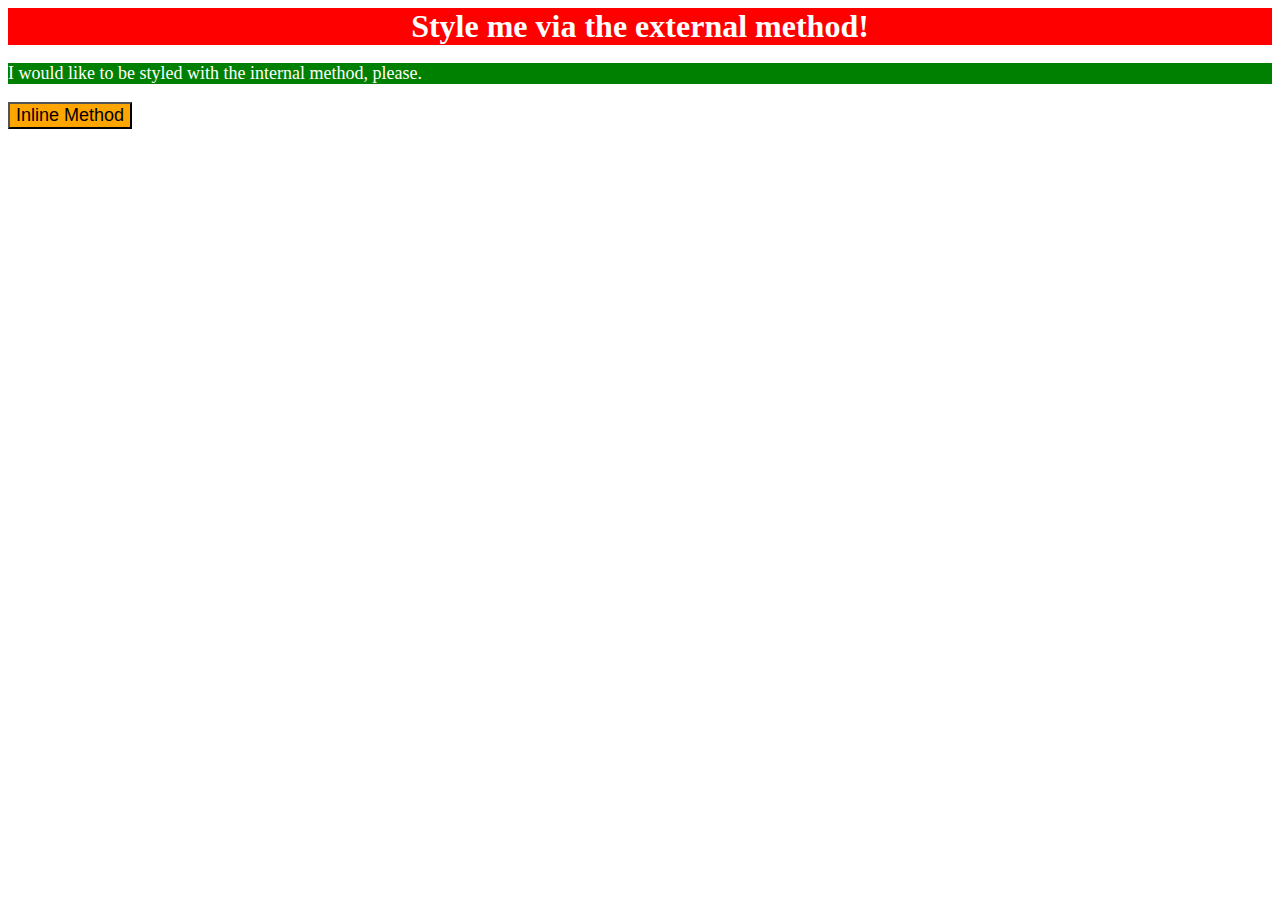
<file: foundations/intro-to-css/01-css-methods/index.html>
<!DOCTYPE html>
<html lang="en">
  <head>
    <meta charset="UTF-8">
    <meta http-equiv="X-UA-Compatible" content="IE=edge">
    <meta name="viewport" content="width=device-width, initial-scale=1.0">
    <title>Methods for Adding CSS</title>
    <!--external and internal styles-->
    <link rel="stylesheet" href="styles.css">
    <style>
      p {
        background-color: green;
        color: white; 
        font-size: 18px
      }
    </style>
  </head>
  <body>
    <div>Style me via the external method!</div>
    <p>I would like to be styled with the internal method, please.</p>
    <!--Inline style-->
    <button style="background-color: orange; font-size: 18px">Inline Method</button>
  </body>
</html>
</file>
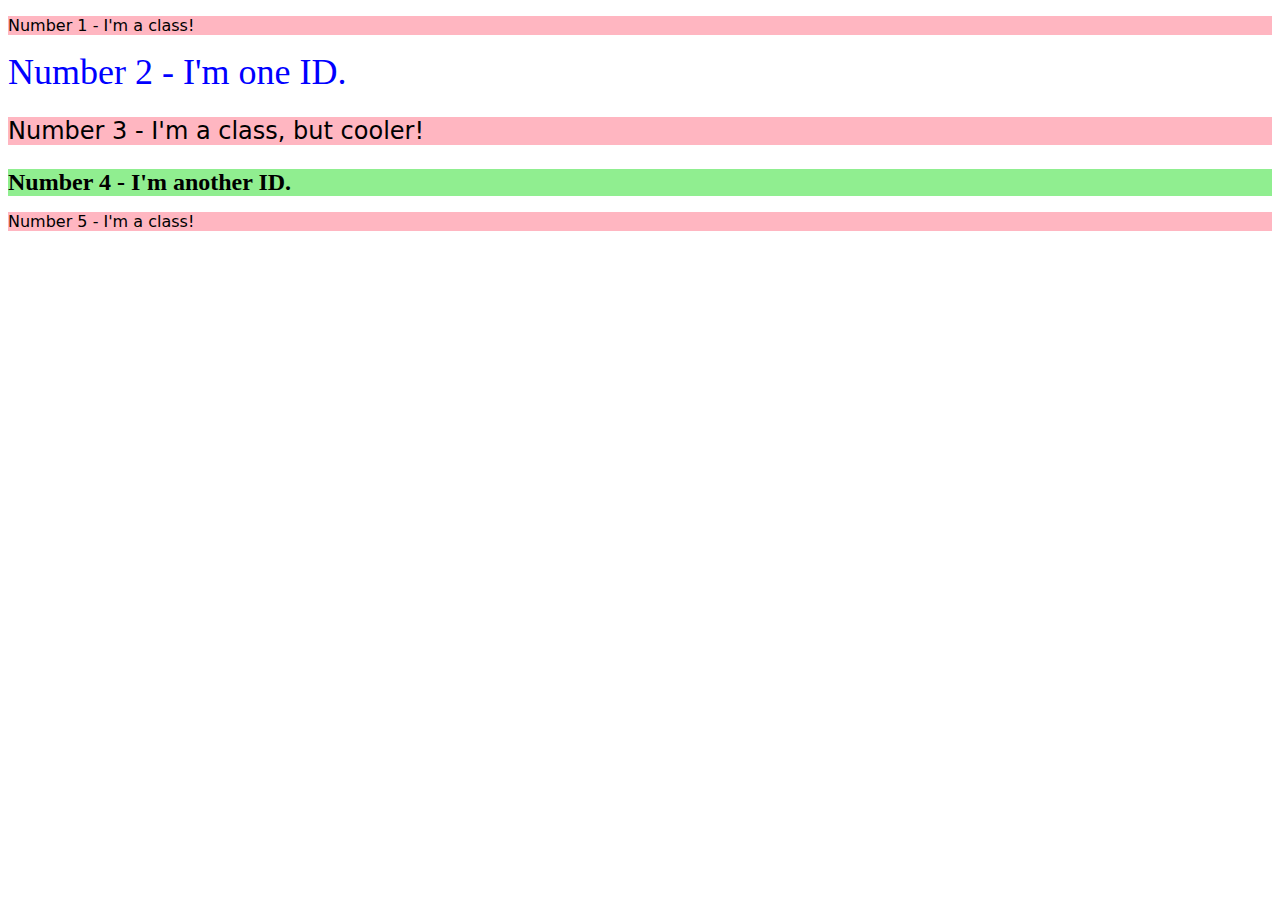
<file: foundations/intro-to-css/02-class-id-selectors/index.html>
<!DOCTYPE html>
<html lang="en">
  <head>
    <meta charset="UTF-8">
    <meta http-equiv="X-UA-Compatible" content="IE=edge">
    <meta name="viewport" content="width=device-width, initial-scale=1.0">
    <title>Class and ID Selectors</title>
    <link rel="stylesheet" href="style.css">
  </head>
  <body>
    <p class="odd_numbered">Number 1 - I'm a class!</p>
    <div id="second">Number 2 - I'm one ID.</div>
    <p class="odd_numbered third">Number 3 - I'm a class, but cooler!</p>
    <div id="fourth">Number 4 - I'm another ID.</div>
    <p class="odd_numbered">Number 5 - I'm a class!</p>
  </body>
</html>
</file>
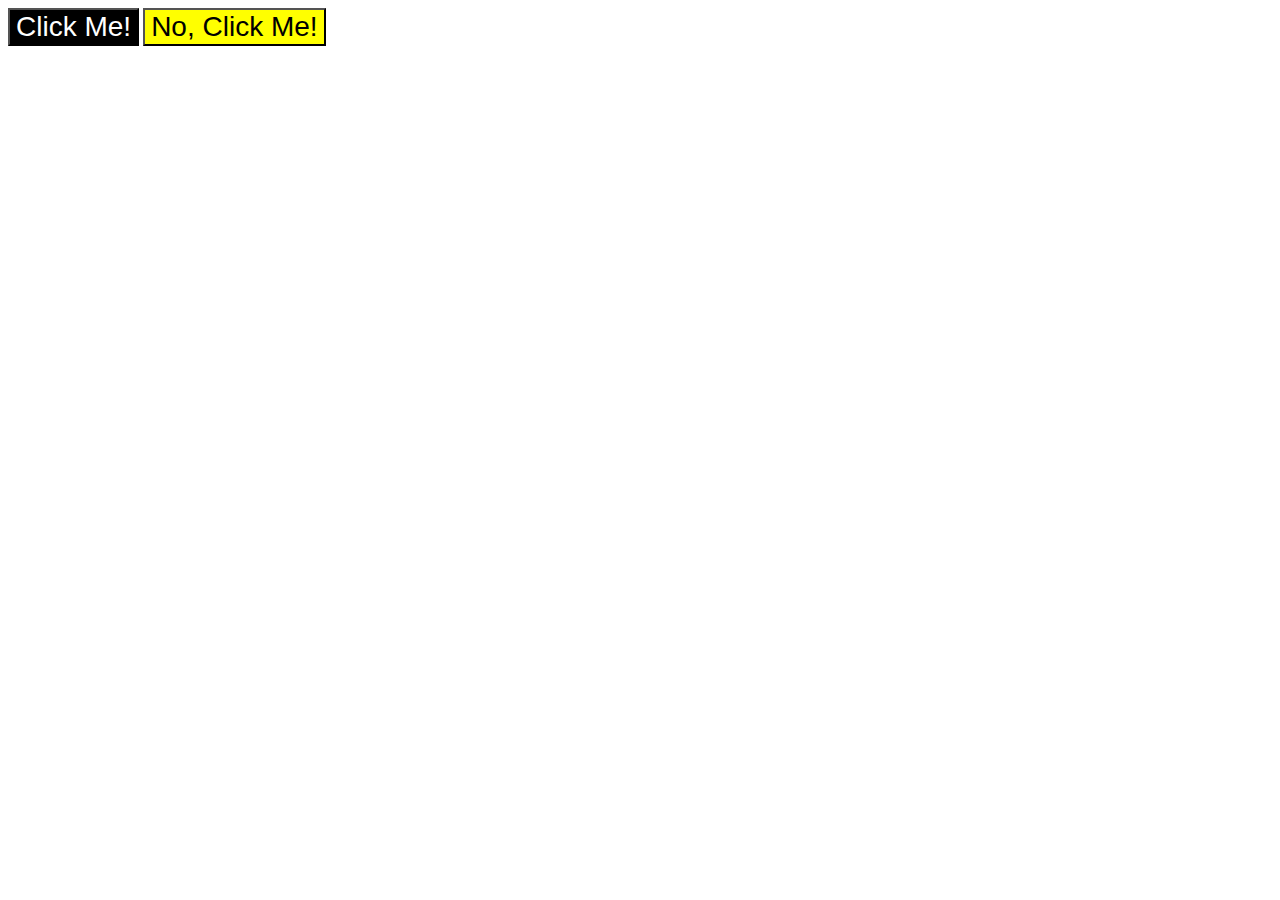
<file: foundations/intro-to-css/03-grouping-selectors/index.html>
<!DOCTYPE html>
<html lang="en">
  <head>
    <meta charset="UTF-8">
    <meta http-equiv="X-UA-Compatible" content="IE=edge">
    <meta name="viewport" content="width=device-width, initial-scale=1.0">
    <title>Grouping Selectors</title>
    <link rel="stylesheet" href="style.css">
  </head>
  <body>
    <button class="buttons left">Click Me!</button>
    <button class="buttons right">No, Click Me!</button>
  </body>
</html>
</file>
<file: foundations/intro-to-css/01-css-methods/styles.css>
/* external css*/
div {
    background-color: red;
    color: white;
    font-size: 32px;
    text-align: center;
    font-weight: bold;
}
</file>
<file: foundations/intro-to-css/02-class-id-selectors/style.css>
/* style.css */

.odd_numbered {
    background-color: lightpink;
    font-family: Verdana, "DejaVu Sans", sans-serif;
}

.odd_numbered.third {
    font-size: 24px;
}

#second {
    color: blue;
    font-size: 36px;
}

#fourth {
    background-color: lightgreen;
    font-size: 24px;
    font-weight: bold;
}
</file>
<file: foundations/intro-to-css/03-grouping-selectors/style.css>
/* both elements */
.buttons {
    font-size: 28px;
    font-family: Helvetica, "Times New Roman", sans-serif;  
}

/* first element */
.buttons.left {
    background-color: #000000;
    color: rgb(255,255,255)
}

/* second element */
.buttons.right {
    background-color: yellow;
}
</file>
